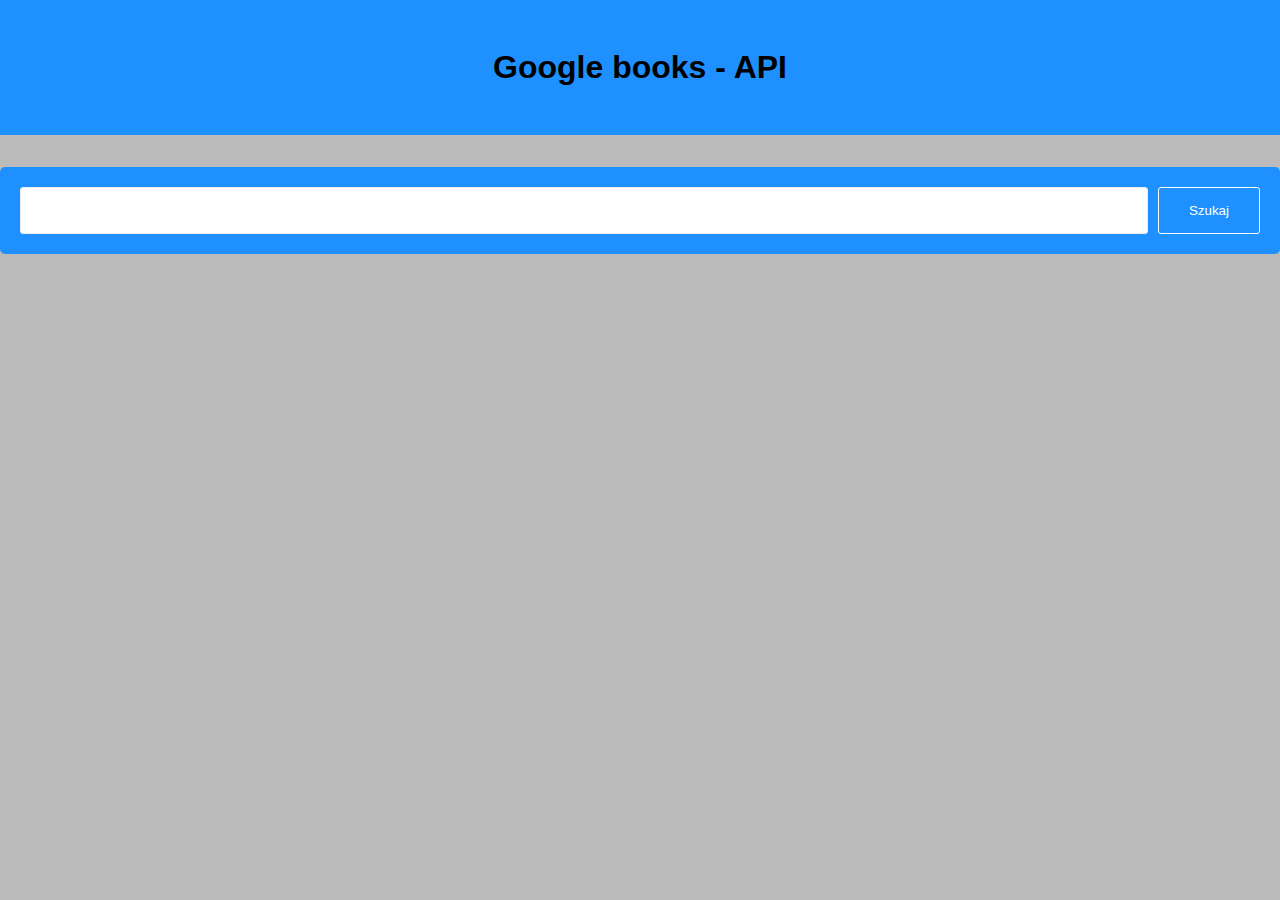
<file: google_books/index.html>
<!DOCTYPE html>
<html lang="en">
<head>
    <meta charset="UTF-8">
    <meta name="viewport" content="width=device-width, initial-scale=1.0">
    <meta http-equiv="X-UA-Compatible" content="ie=edge">
    <title>Google books - API</title>
    <link rel="stylesheet" href="main.min.css">
</head>
<body>
    
    <div class="container">
        <header class="header"><h1>Google books - API</h1></header>
        <main class="main">
            <form class="search-form" id="searchForm">
                <input type="text" id="search">
                <button type="button">Szukaj</button>
            </form>
            <div class="list" id="bookList">
                
            </div>
        </main>
    </div>

    <script src="main.js"></script>
</body>
</html>
</file>
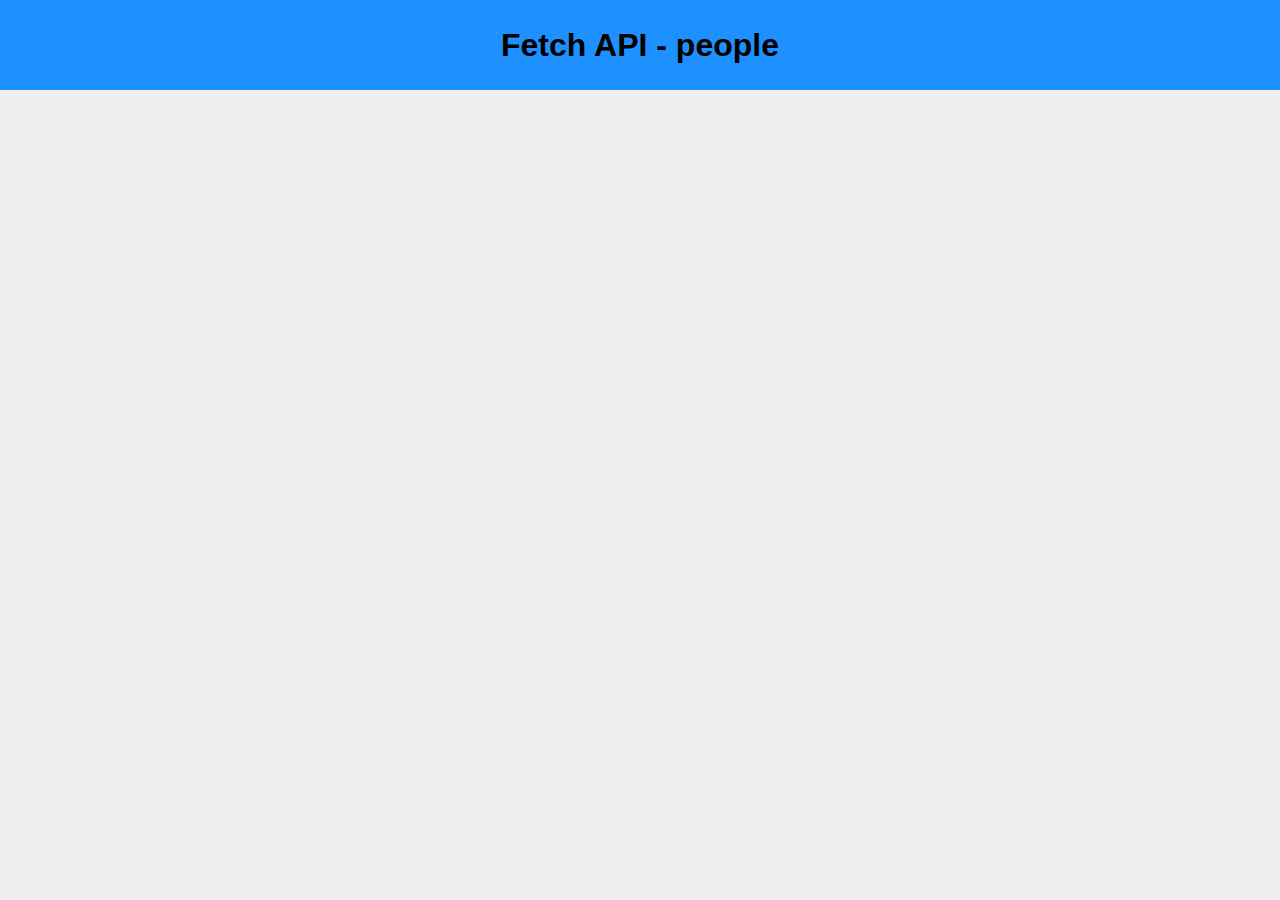
<file: users/index.html>
<!DOCTYPE html>
<html lang="en">
<head>
    <meta charset="UTF-8">
    <meta name="viewport" content="width=device-width, initial-scale=1.0">
    <meta http-equiv="X-UA-Compatible" content="ie=edge">
    <title>Ajax - people</title>
    <link rel="stylesheet" href="main.min.css">
</head>
<body>
    
    <div class="container">
        <header class="header"><h1>Fetch API - people</h1></header>
        <main id="main" class="main"></main>
    </div>

    <script src="main.js"></script>
</body>
</html>
</file>
<file: google_books/main.min.css>
*{padding:0;margin:0;box-sizing:border-box}.container{height:100vh;font-family:sans-serif}.container .header{background-color:dodgerblue;height:15%;display:flex;justify-content:center;align-items:center}.container .main{min-height:85%;background-color:#bbb;padding-top:2em}.container .main .search-form{max-width:1300px;margin:0 auto;box-sizing:border-box;display:flex;width:100%;padding:20px;background:dodgerblue;border-radius:5px}.container .main .search-form input{flex-grow:1;padding:15px;border-radius:3px;border:1px solid #eee}.container .main .search-form button{border-radius:3px;padding:10px 30px;border:1px solid #fff;color:#fff;background:none;color:#fff;margin-left:10px;cursor:pointer}.container .main .book-info{margin:15px 50px;background-color:#fff;padding:.5em}.container .main .book-info .margin{margin:5px 0}
</file>
<file: users/main.min.css>
*{padding:0;margin:0;box-sizing:border-box}.container{min-height:100vh;background:#eee;font-family:sans-serif}.container .header{height:10vh;display:flex;justify-content:center;align-items:center;background-color:dodgerblue}.container .main{padding-top:20px;max-width:1000px;margin:0 auto}.container .main .user__content{color:#777;background:#fff;padding:20px;box-shadow:0 1px 2px rgba(0,0,0,0.2);margin-bottom:10px;border-radius:4px}.container .main .user__content .username{color:#222;margin:0 0 20px}.container .main .user__content .address{margin-bottom:20px}.container .main .user__content .show__posts{background:dodgerblue;padding:15px 40px;color:#fff;border:0;cursor:pointer;transition:.3s background;border-radius:4px}.container .main .user__content .show__posts:hover{background:#17C96C}.container .main .user__content .show__posts:focus{outline:none}.container .main .user__content .user__posts{display:none;padding:0;padding-top:20px;list-style:none;font-size:15px}.container .main .user__content .user__posts .post{color:#777;padding:20px;border:1px solid #ddd;margin-bottom:10px}.container .main .user__content .user__posts .post__title{margin-top:0;color:#222}.container .main .user__content .active{display:block}
</file>
